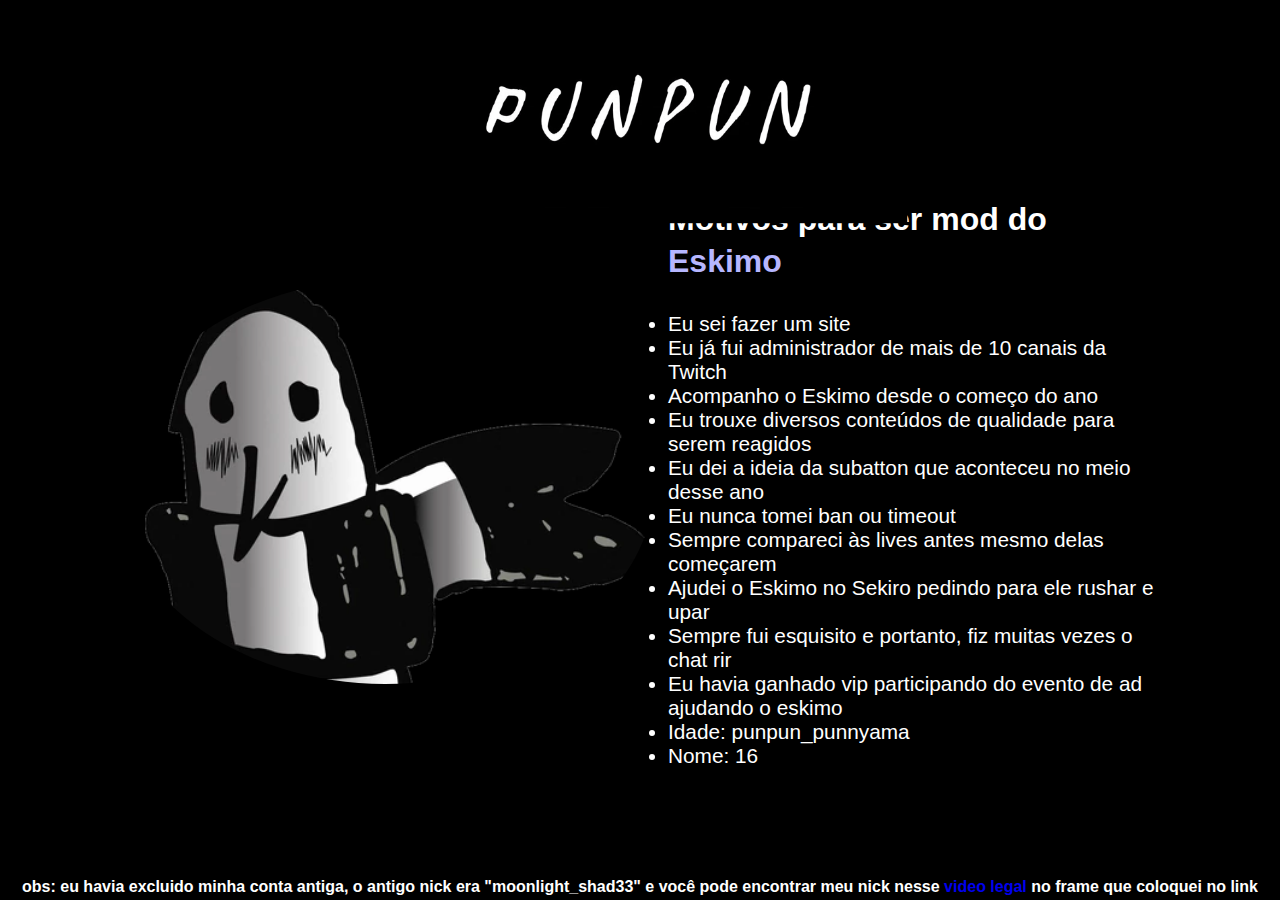
<file: meu site/index.html>
<!DOCTYPE html>
<html lang="pt=br">
<head>
    <meta charset="UTF-8">
    <meta name="viewport" content="width=device-width, initial-scale=1.0">
    <title>Currículo Foda</title>
    <link rel="stylesheet" href="style.css"
</head>
<body>
        <div class="my_name">
            <img class="img_my_name" src="midia/1129.gif"></img>
        </div>
    
        <section class="inicio">
            <div class="imagem_de_inico">
                <img src="midia/Punpun1.png">
            </div>
            <div class="conteudo_inicio">
                <h1>Motivos para ser mod do <a href="https://www.twitch.tv/eskimozin" target="_blank"><span>Eskimo</span></a></h1>
                <ul>
                    <li>Eu sei fazer um site</li>
                    <li>Eu já fui administrador de mais de 10 canais da Twitch</li>
                    <li>Acompanho o Eskimo desde o começo do ano</li>
                    <li>Eu trouxe diversos conteúdos de qualidade para serem reagidos</li>
                    <li>Eu dei a ideia da subatton que aconteceu no meio desse ano</li>
                    <li>Eu nunca tomei ban ou timeout</li>
                    <li>Sempre compareci às lives antes mesmo delas começarem</li>
                    <li>Ajudei o Eskimo no Sekiro pedindo para ele rushar e upar</li>
                    <li>Sempre fui esquisito e portanto, fiz muitas vezes o chat rir</li>
                    <li>Eu havia ganhado vip participando do evento de ad ajudando o eskimo</li>
                    <li>Idade: punpun_punnyama</li>
                    <li>Nome: 16</li>
                </ul>
            </div>
        </section>
        
        <footer><p>obs: eu havia excluido minha conta antiga, o antigo nick era "moonlight_shad33" e você pode encontrar meu nick nesse <a href="https://youtu.be/f3PCFxtsS2k?si=mI-KWVidxsHWSzUS&t=32" target="_blanck">video legal</a> no frame que coloquei no link</p>
        </footer>

</body>
</html>
</file>
<file: meu site/style.css>
*{
    padding: 0;
    margin: 0;
    box-sizing: border-box;
    text-decoration: none;
    border: none;
    outline: none;
    font-family: Arial, Helvetica, sans-serif;
}

body{
    width: 100%;
    height: 100%;
    overflow-x: hidden;
    background-color: black;
    columns: white;
}



header {
    color: white;
    margin-top: 20px;
    position: absolute;
    top: 0;
    left: 0;
    width: 100%;
    padding: 0.8rem 6%;
    background-color: transparent;
    filter: drop-shadow(10px);
    display: flex;
    justify-content: space-between;
    align-items: center;
    z-index: 100;
}

.my_name {
    transition: 0.5s ease;
    text-align: center;
    height: 10vh;
}

.my_name:hover{
    transform: scale(1.1);
}

.img_my_name {
    transition: 0.5s ease;
    text-align: center;
    height: 23vh;
}

section {
    min-height: 87.5vh;
    padding: 5rem 9% 5rem;
}

.inicio {
    display: flex;
    justify-content: center;
    align-items: center;
    gap: 0.8rem;
    background-color: black;
    color: white;
}

h1{
    font-size: 2rem;
    font-weight: 700;
    line-height: 1.3;
    margin-bottom: 30px;
}

span{
    color: rgb(182, 182, 255);
}

span:hover {
    font-size: 1.9rem;
    transition: 0.1s;
}

.conteudo_inicio h3{
    font-size: 2rem;
    font-weight: 700;
}

.conteudo_inicio{
    font-size: 1.3rem;
}

.imagem_de_inico{
    border-radius: 50%;
}

.imagem_de_inico img{
    position: relative;
    width: 60vh;
    border-radius: 50%;
    box-shadow: 0 0 25px solid;
    cursor: pointer;
    transition: 0.2s linear;
}

.imagem_de_inico img:hover{
    font-size: 1.8rem;
    font-weight: 500;
}

.conteudo_explicativo {
    display: flex;
    justify-content: center;
    align-items: center;
    gap: 1rem;
    background-color: black;
    color: white;
}

footer{
    text-align: center;
    font-family: Arial, Helvetica, sans-serif;
    color: white;
    font-weight: 700;
}

@media(max-width: 1000px){
    .inicio{
        gap: 4rem;
    }
}

@media(max-width:995px){
    .inicio{
        flex-direction: column;
        margin: 5rem 4rem;
    }

    .inicio .conteudo_inicio {
        font-size: 1.5rem;
    }

    .conteudo_inicio h1{
        font-size: 3rem;
    }

    .imagem_de_inico img{
        width: 70vw;
        margin-top: 4rem;
    }
}
</file>
